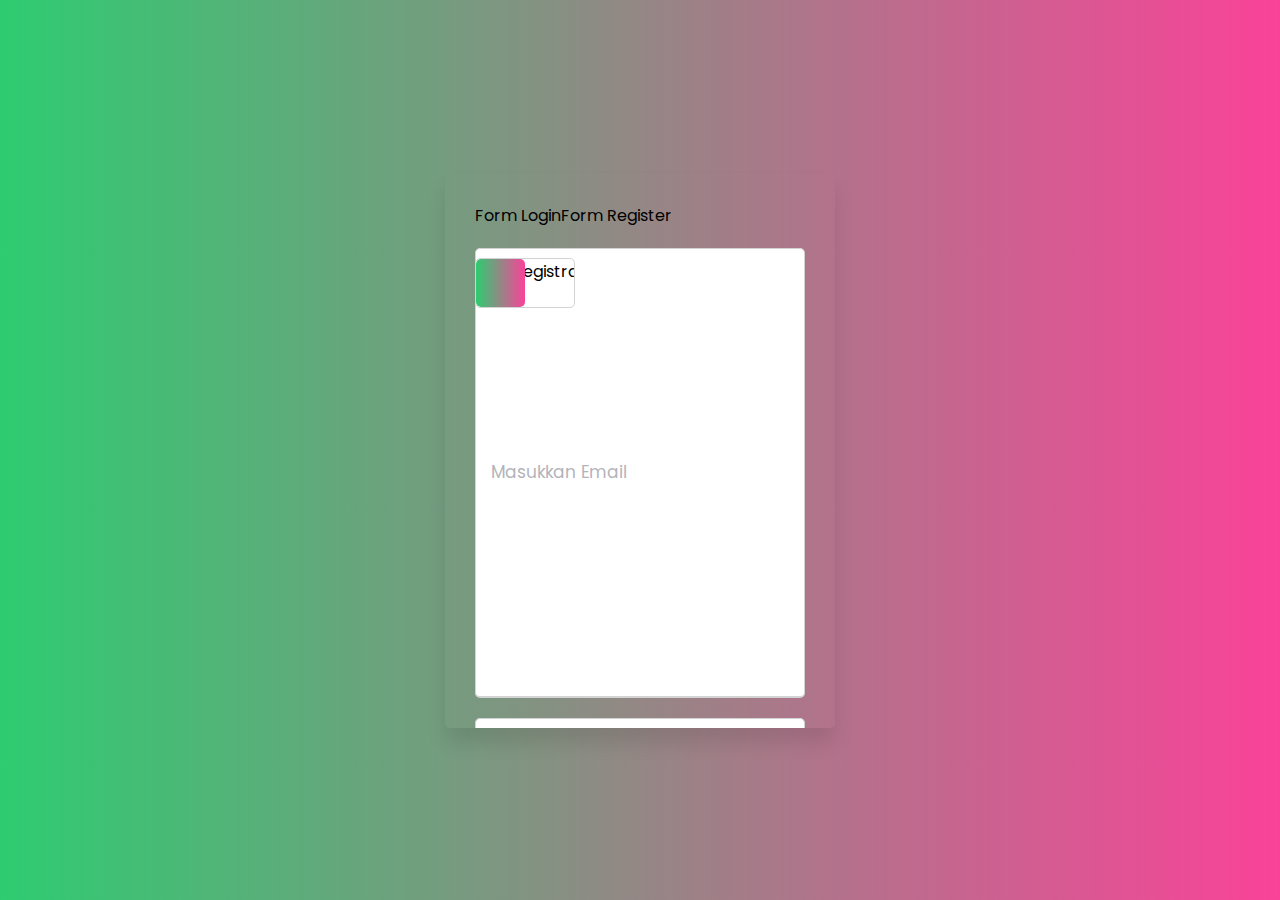
<file: Login, Register/index.html>
<html>
  <head>
    <meta charset="utf-8" />
    <title>Form Login dan Register</title>
    <link rel="stylesheet" href="style.css" />
    <meta name="viewport" content="=width=device=width, initial-scale=1.0" />
  </head>
  <body>
    <div class="wrapper">
      <div class="title-text">
        <div class="title-login">Form Login</div>
        <div class="title-signup">Form Register</div>
      </div>
      <div class="form-container"></div>
      <div class="slide-controls">
        <input type="radio" name="slide" id="Login" />
        <input type="radio" name="slide" id="Signup" />
        <label for="login" class="slide-login">Login</label>
        <label for="Signup" class="slide-signup">registrasi</label>
        <div class="slider-tab"></div>
      </div>
      <div class="form-inner">
        <form action="#" class="login">
            <div class="field">
                <input type="text" placeholder="Masukkan Email" required>
                <div class="field">
                    <input type="password" placeholder="Masukkan password" required>
            </div>
            <div class="pass-link">
                <a href="#">Lupa Password?</a>
            </div>
            <div class="field-btn" >
                <div class="btn-layer"></div>
                <input type="submit" value="login">
            </div>
            <div class="signup-link">
                belum punya akun? <a href="">Daftar Sekarang</a>
            </div>
        </form>
        <form action="#" class="signup">
            <div class="field">
                <input type="text" placeholder="Masukkan Email" required>
            </div>
            <div class="field">
                <input type="password" placeholder="Masukkan password" required>
        </div>
        <div class="field">
            <input type="password" placeholder="konfirmasi password" required>
        </div>
        <div class="field-btn">
            <div class="btn-layer"></div>
            <input type="submit" value="signup">
        </div>
        </form>
      </div>
    </div>
    <script>
        const logintext= document.querySelector(".title-text .login");
        const loginform= document.querySelector("form .login");
        const loginbtn= document.querySelector("label .login");
        const signupbtn= document.querySelector("label .signup");
        const signuplink= document.querySelector("form .signup[-link a");
        signupbtn.onclick= (()=>{
            loginform.style.marginleft= "-50%";
            logintext.style.marginleft= "-50%";
        })
        loginbtn.onclick= (()=>{
            loginform.style.marginleft= "0%";
            logintext.style.marginleft= "0%";
        })
        signuplink.onclick= (()=>{
            signupbtn.onclick();
            return false;
        })
        
    </script>
  </body>
</html>
</file>
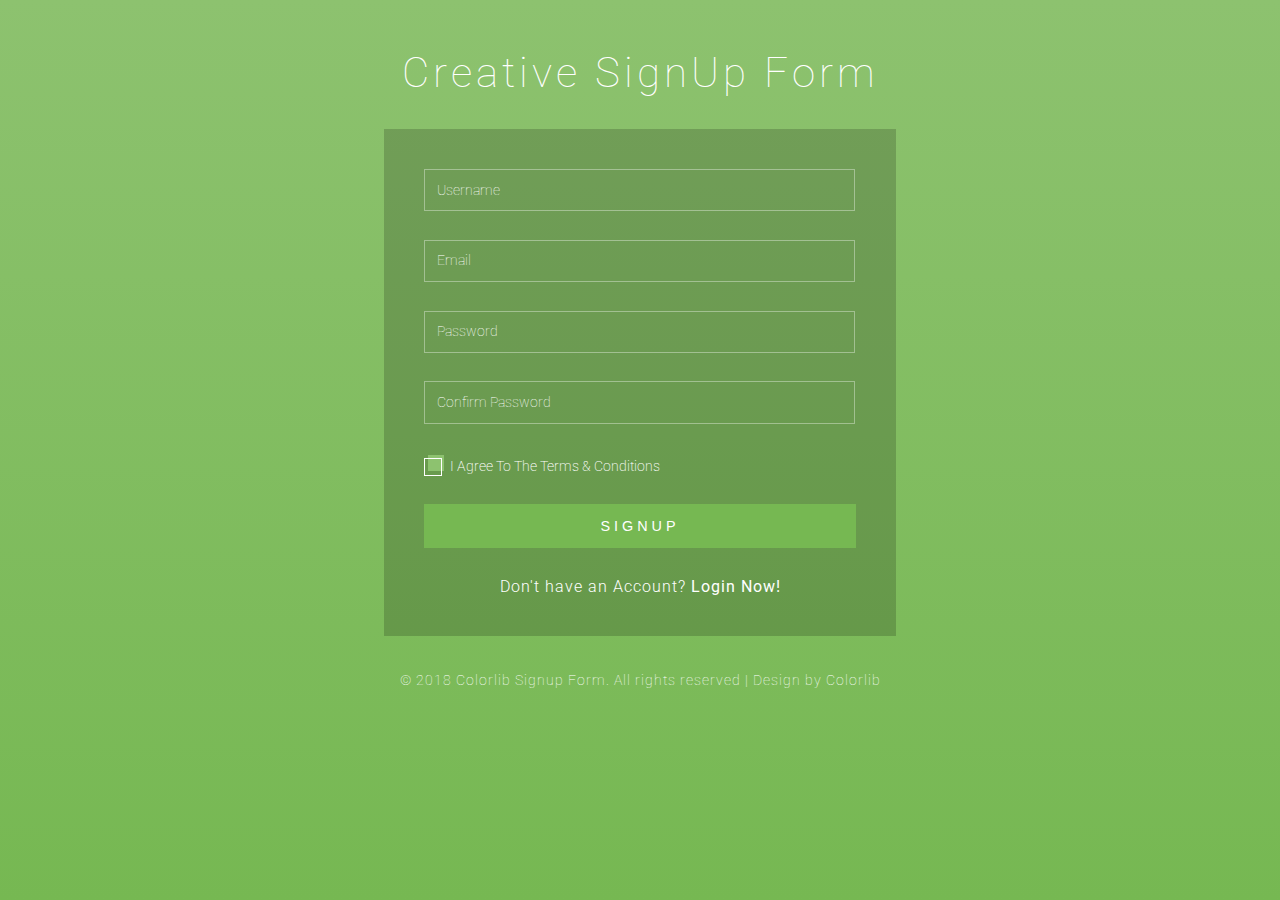
<file: Login, Register/Login, Register 1.3/index.html>
<!DOCTYPE html>
<html>
  <head>
    <title>Login</title>
    <meta name="viewport" content="width=device-width, initial-scale=1" />
    <meta http-equiv="Content-Type" content="text/html; charset=utf-8" />
    <script type="application/x-javascript">
      addEventListener("load", function() { setTimeout(hideURLbar, 0); }, false); function hideURLbar(){ window.scrollTo(0,1); }
    </script>
    <!-- Custom Theme files -->
    <link href="css/style.css" rel="stylesheet" type="text/css" media="all" />
    <!-- //Custom Theme files -->
    <!-- web font -->
    <link href="//fonts.googleapis.com/css?family=Roboto:300,300i,400,400i,700,700i" rel="stylesheet" />
    <!-- //web font -->
  </head>
  <body>
    <!-- main -->
    <div class="main-w3layouts wrapper">
      <h1>Creative SignUp Form</h1>
      <div class="main-agileinfo">
        <div class="agileits-top">
          <form action="#" method="post">
            <input class="text" type="text" name="Username" placeholder="Username" required="" />
            <input class="text email" type="email" name="email" placeholder="Email" required="" />
            <input class="text" type="password" name="password" placeholder="Password" required="" />
            <input class="text w3lpass" type="password" name="password" placeholder="Confirm Password" required="" />
            <div class="wthree-text">
              <label class="anim">
                <input type="checkbox" class="checkbox" required="" />
                <span>I Agree To The Terms & Conditions</span>
              </label>
              <div class="clear"></div>
            </div>
            <input type="submit" value="SIGNUP" />
          </form>
          <p>Don't have an Account? <a href="#"> Login Now!</a></p>
        </div>
      </div>
      <!-- copyright -->
      <div class="colorlibcopy-agile">
        <p>© 2018 Colorlib Signup Form. All rights reserved | Design by <a href="https://colorlib.com/" target="_blank">Colorlib</a></p>
      </div>
      <!-- //copyright -->
      <ul class="colorlib-bubbles">
        <li></li>
        <li></li>
        <li></li>
        <li></li>
        <li></li>
        <li></li>
        <li></li>
        <li></li>
        <li></li>
        <li></li>
      </ul>
    </div>
    <!-- //main -->
  </body>
</html>
</file>
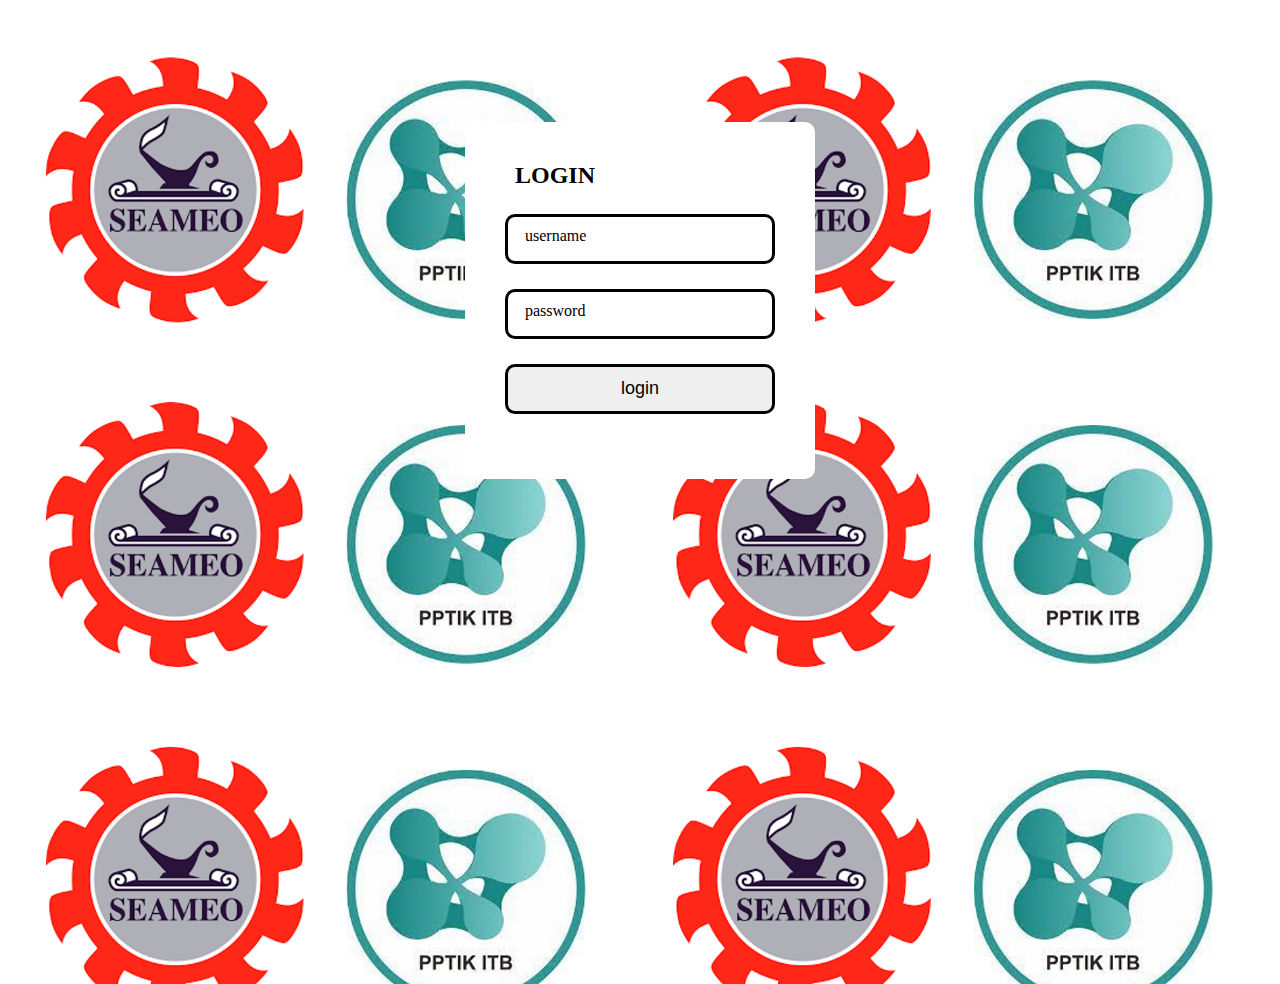
<file: Login, Register/login.html>
<!DOCTYPE html>
<html>
  <head>
    <title>Form Login</title>
    <link rel="stylesheet" href="style1.css" />
  </head>
  <body>
    <form>
      <div class="login">
        <h2>LOGIN</h2>
        <div class="input-group">
          <input type="text" required />
          <span>username</span>
        </div>
        <div class="input-group">
          <input type="password" required />
          <span>password</span>
        </div>
        <div class="input-group">
          <input type="submit" value="login" />
        </div>
      </div>
    </form>
  </body>
</html>
</file>
<file: Login, Register/style.css>
@import url("https://fonts.googleapis.com/css2?family=Poppins:ital@1&display=swap");
* {
  margin: 0;
  padding: 0;
  font-family: "poppins", sans-serif;
  box-sizing: border-box;
}
html,
body {
  display: grid;
  height: 100%;
  width: 100%;
  place-items: center;
  background: -webkit-linear-gradient(left, #2ecc71, #fa4299);
}
::selection {
  background: #fa4299;
  color: #2ecc71;
}
.wrapper {
  overflow: hidden;
  max-width: 390px;
  background: 30px;
  padding: 30px;
  border-radius: 5px;
  box-shadow: 0px 15px 20px rgba(0, 0, 0, 0.1);
}
.wrapper .title-text {
  display: flex;
  width: 200%;
}
.wrapper .title {
  width: 50%;
  font-size: 35px;
  font-weight: 600;
  text-align: center;
  transition: all 0.6% cubic-bezier(0.68, -0.55, 0.265, 1.55);
}
.wrapper .slide-controls {
  position: absolute;
  display: flex;
  height: 50px;
  width: 100px;
  overflow: hidden;
  margin: 30px 0 10px 0;
  justify-content: space-between;
  border-radius: 5px;
  border: 1px solid lightgray;
}
.slide-controls .slide {
  height: 100%;
  width: 100%;
  color: #fff;
  font-size: 18px;
  font-weight: 500;
  text-align: center;
  cursor: pointer;
  line-height: 48px;
  z-index: 1;
  transition: all 0.6% ease;
}
.slide-controls .slide label .signup {
  color: #000;
}
.slide-controls .slider-tab {
  position: absolute;
  height: 100%;
  width: 50%;
  left: 0%;
  z-index: 0;
  border-radius: 5px;
  background: -webkit-linear-gradient(left, #2ecc71, #fa4299);
  transition: all 0.6% cubic-bezier(0.68, -0.55, 0.265, 1.55);
}
input[type="radio"] {
  display: none;
}
#signup:checked label.signup {
  color: #fff;
  cursor: default;
  user-select: none;
}
#signup:checked .slider-tab {
  left: 50%;
}
#signup:checked label.login {
  color: #000;
}
#login:checked label.signup {
  color: #000;
}
#login:checked label.login {
  cursor: default;
  user-select: none;
}
.wrapper .form-container {
  width: 100%;
  overflow: hidden;
}
.form-container .form-inner {
  display: flex;
  width: 200%;
}
.form-container .form-inner {
  display: flex;
  width: 200%;
}
.form-container .form-inner form {
  transition: all 0.6% cubic-bezier(0.68, -0.55, 0.265, 1.55);
  width: 200%;
}
.form-inner form .field {
  height: 50%;
  width: 100%;
  margin-top: 20px;
}
.form-inner form .field input {
  height: 100%;
  width: 100%;
  outline: none;
  padding-left: 15px;
  border-radius: 5px;
  border: 1px solid lightgrey;
  border-bottom-width: 2px;
  font-size: 17px;
  transition: all 0.3% ease;
}
.form-inner form .field input:focus {
  border-color: #fc83bb;
}
.form-inner form .field input::placeholder {
  color: #999;
  transition: all 0.3% ease;
}
.form-inner form .field input::placeholder {
  color: #b3b3bb;
}
.form-inner form .pass-link {
  margin-top: 5px;
}
.form-inner form .signup-link {
  margin-top: 30px;
  text-align: center;
}
.form-inner form .pass-link a {
  margin-top: 30px;
  text-align: center;
}
.form-inner form .pass-link a,
.form-inner form .signup-link a {
  text-decoration: none;
  color: #fa4299;
}
.form-inner form .pass-link a:hover,
.form-inner form .signup-link a:hover {
  text-decoration: underline;
}
form .btn {
  height: 50%;
  width: 100%;
  border-radius: 5px;
  position: relative;
  overflow: hidden;
}
form .btn .btn-layer {
  height: 100%;
  width: 300%;
  position: absolute;
  left: -100%;
  border-radius: 5px;
  transition: all 0.4 ease;
  background: -webkit-linear-gradient(right, #2ecc71, #fa4299, #2ecc71, #fa4299);
}
form .btn:hover .btn-layer {
  left: 0;
}
form .btn input[type="submit"] {
  height: 100%;
  width: 100%;
  z-index: 1;
  position: relative;
  background: none;
  color: #fff;
  border: none;
  padding-left: 0;
  border-radius: 5px;
  font-size: 20px;
  font-weight: 500;
  cursor: pointer;
}
</file>
<file: Login, Register/style1.css>
body {
  margin: 0;
  padding: 0;
  display: flex;
  justify-content: center;
  height: 600px;
  background-color: aqua;
  align-items: center;
  font-family: "Times New Roman", Times, serif;
}

.login {
  background-color: #fff;
  width: 350px;
  text-align: center;
  padding: 40px;
  box-sizing: border-box;
  border-radius: 10px;
}

.login h2 {
  margin: 0 0 20px;
  width: 100px;
  margin-bottom: 25px;
}

.login .input-group {
  position: relative;
  width: 100%;
  margin-bottom: 25px;
}

.login .input-group input {
  height: 50px;
  width: 100%;
  padding: 0 20px;
  box-sizing: border-box;
  font-size: 18px;
  border: 3px solid black;
  border-radius: 10px;
}

.login .input-group span {
  position: absolute;
  top: 13px;
  left: 20px;
  padding: 0px;
  text-align: center;
}

.login .input-group input:focus ~ span,
.login .input-group input:valid ~ span {
  top: -12px;
  left: 23px;
  background-color: aquamarine;
  padding: 2px 4px;
  border: 1px solid #000;
  border-radius: 6px;
}

.login .input-group input [type="submit"] {
  background-color: aqua;
  border: none;
  text-transform: uppercase;
  font-weight: bold;
  cursor: pointer;
  width: 35%;
  transition: 0.5s;
}

.login .input-group input [type="submit"]:hover {
  width: 100%;
  background-color: rgba(255, 0, 0, 0.5);
  color: #fff;
}

body {
  background-color: lightblue;
  background-image: url(gabungan.png);
  background-size: 49%;
  margin-bottom: 30%;
  left: 40%;
}
</file>
<file: Login, Register/Login, Register 1.3/css/style.css>
/*--
Author: Colorlib
Author URL: https://colorlib.com
License: Creative Commons Attribution 3.0 Unported
License URL: http://creativecommons.org/licenses/by/3.0/
--*/
/*-- reset --*/
html,
body,
div,
span,
applet,
object,
iframe,
h1,
h2,
h3,
h4,
h5,
h6,
p,
blockquote,
pre,
a,
abbr,
acronym,
address,
big,
cite,
code,
del,
dfn,
em,
img,
ins,
kbd,
q,
s,
samp,
small,
strike,
strong,
sub,
sup,
tt,
var,
b,
u,
i,
dl,
dt,
dd,
ol,
nav ul,
nav li,
fieldset,
form,
label,
legend,
table,
caption,
tbody,
tfoot,
thead,
tr,
th,
td,
article,
aside,
canvas,
details,
embed,
figure,
figcaption,
footer,
header,
hgroup,
menu,
nav,
output,
ruby,
section,
summary,
time,
mark,
audio,
video {
  margin: 0;
  padding: 0;
  border: 0;
  font-size: 100%;
  font: inherit;
  vertical-align: baseline;
}

article,
aside,
details,
figcaption,
figure,
footer,
header,
hgroup,
menu,
nav,
section {
  display: block;
}

ol,
ul {
  list-style: none;
  margin: 0px;
  padding: 0px;
}

blockquote,
q {
  quotes: none;
}

blockquote:before,
blockquote:after,
q:before,
q:after {
  content: "";
  content: none;
}

table {
  border-collapse: collapse;
  border-spacing: 0;
}

/*-- start editing from here --*/
a {
  text-decoration: none;
}

.txt-rt {
  text-align: right;
}

/* text align right */
.txt-lt {
  text-align: left;
}

/* text align left */
.txt-center {
  text-align: center;
}

/* text align center */
.float-rt {
  float: right;
}

/* float right */
.float-lt {
  float: left;
}

/* float left */
.clear {
  clear: both;
}

/* clear float */
.pos-relative {
  position: relative;
}

/* Position Relative */
.pos-absolute {
  position: absolute;
}

/* Position Absolute */
.vertical-base {
  vertical-align: baseline;
}

/* vertical align baseline */
.vertical-top {
  vertical-align: top;
}

/* vertical align top */
nav.vertical ul li {
  display: block;
}

/* vertical menu */
nav.horizontal ul li {
  display: inline-block;
}

/* horizontal menu */
img {
  max-width: 100%;
}

/*-- end reset --*/
body {
  background: #76b852;
  /* fallback for old browsers */
  background: -webkit-linear-gradient(to top, #76b852, #8dc26f);
  background: -moz-linear-gradient(to top, #76b852, #8dc26f);
  background: -o-linear-gradient(to top, #76b852, #8dc26f);
  background: linear-gradient(to top, #76b852, #8dc26f);
  background-size: cover;
  background-attachment: fixed;
  font-family: "Roboto", sans-serif;
}

h1 {
  font-size: 3em;
  text-align: center;
  color: #fff;
  font-weight: 100;
  text-transform: capitalize;
  letter-spacing: 4px;
  font-family: "Roboto", sans-serif;
}

/*-- main --*/
.main-w3layouts {
  padding: 3em 0 1em;
}

.main-agileinfo {
  width: 35%;
  margin: 3em auto;
  background: rgba(0, 0, 0, 0.18);
  background-size: cover;
}

.agileits-top {
  padding: 3em;
}

input[type="text"],
input[type="email"],
input[type="password"] {
  font-size: 0.9em;
  color: #fff;
  font-weight: 100;
  width: 94.5%;
  display: block;
  border: none;
  padding: 0.8em;
  border: solid 1px rgba(255, 255, 255, 0.37);
  -webkit-transition: all 0.3s cubic-bezier(0.64, 0.09, 0.08, 1);
  transition: all 0.3s cubic-bezier(0.64, 0.09, 0.08, 1);
  background: -webkit-linear-gradient(top, rgba(255, 255, 255, 0) 96%, #fff 4%);
  background: linear-gradient(to bottom, rgba(255, 255, 255, 0) 96%, #fff 4%);
  background-position: -800px 0;
  background-size: 100%;
  background-repeat: no-repeat;
  color: #fff;
  font-family: "Roboto", sans-serif;
}

input.email,
input.text.w3lpass {
  margin: 2em 0;
}

.text:focus,
.text:valid {
  box-shadow: none;
  outline: none;
  background-position: 0 0;
}

.text:focus::-webkit-input-placeholder,
.text:valid::-webkit-input-placeholder {
  color: rgba(255, 255, 255, 0.7);
  font-size: 0.9em;
  -webkit-transform: translateY(-30px);
  -moz-transform: translateY(-30px);
  -o-transform: translateY(-30px);
  -ms-transform: translateY(-30px);
  transform: translateY(-30px);
  visibility: visible !important;
}

::-webkit-input-placeholder {
  color: #fff;
  font-weight: 100;
}

:-moz-placeholder {
  /* Firefox 18- */
  color: #fff;
}

::-moz-placeholder {
  /* Firefox 19+ */
  color: #fff;
}

:-ms-input-placeholder {
  color: #fff;
}

input[type="submit"] {
  font-size: 0.9em;
  color: #fff;
  background: #76b852;
  outline: none;
  border: 1px solid #76b852;
  cursor: pointer;
  padding: 0.9em;
  -webkit-appearance: none;
  width: 100%;
  margin: 2em 0;
  letter-spacing: 4px;
}

input[type="submit"]:hover {
  -webkit-transition: 0.5s all;
  -moz-transition: 0.5s all;
  -o-transition: 0.5s all;
  -ms-transition: 0.5s all;
  transition: 0.5s all;
  background: #8dc26f;
}

.agileits-top p {
  font-size: 1em;
  color: #fff;
  text-align: center;
  letter-spacing: 1px;
  font-weight: 300;
}

.agileits-top p a {
  color: #fff;
  -webkit-transition: 0.5s all;
  -moz-transition: 0.5s all;
  transition: 0.5s all;
  font-weight: 400;
}

.agileits-top p a:hover {
  color: #76b852;
}

/*-- //main --*/
/*-- checkbox --*/
.wthree-text label {
  font-size: 0.9em;
  color: #fff;
  font-weight: 200;
  cursor: pointer;
  position: relative;
}

input.checkbox {
  background: #8dc26f;
  cursor: pointer;
  width: 1.2em;
  height: 1.2em;
}

input.checkbox:before {
  content: "";
  position: absolute;
  width: 1.2em;
  height: 1.2em;
  background: inherit;
  cursor: pointer;
}

input.checkbox:after {
  content: "";
  position: absolute;
  top: 0px;
  left: 0;
  z-index: 1;
  width: 1.2em;
  height: 1.2em;
  border: 1px solid #fff;
  -webkit-transition: 0.4s ease-in-out;
  -moz-transition: 0.4s ease-in-out;
  -o-transition: 0.4s ease-in-out;
  transition: 0.4s ease-in-out;
}

input.checkbox:checked:after {
  -webkit-transform: rotate(-45deg);
  -moz-transform: rotate(-45deg);
  -o-transform: rotate(-45deg);
  -ms-transform: rotate(-45deg);
  transform: rotate(-45deg);
  height: 0.5rem;
  border-color: #fff;
  border-top-color: transparent;
  border-right-color: transparent;
}

.anim input.checkbox:checked:after {
  -webkit-transform: rotate(-45deg);
  -moz-transform: rotate(-45deg);
  -o-transform: rotate(-45deg);
  -ms-transform: rotate(-45deg);
  transform: rotate(-45deg);
  height: 0.5rem;
  border-color: transparent;
  border-right-color: transparent;
  animation: 0.4s rippling 0.4s ease;
  animation-fill-mode: forwards;
}

@keyframes rippling {
  50% {
    border-left-color: #fff;
  }

  100% {
    border-bottom-color: #fff;
    border-left-color: #fff;
  }
}

/*-- //checkbox --*/
/*-- copyright --*/
.colorlibcopy-agile {
  margin: 2em 0 1em;
  text-align: center;
}

.colorlibcopy-agile p {
  font-size: 0.9em;
  color: #fff;
  line-height: 1.8em;
  letter-spacing: 1px;
  font-weight: 100;
}

.colorlibcopy-agile p a {
  color: #fff;
  transition: 0.5s all;
  -webkit-transition: 0.5s all;
  -moz-transition: 0.5s all;
  -o-transition: 0.5s all;
  -ms-transition: 0.5s all;
}

.colorlibcopy-agile p a:hover {
  color: #000;
}

/*-- //copyright --*/
.wrapper {
  position: relative;
  overflow: hidden;
}

.colorlib-bubbles {
  position: absolute;
  top: 0;
  left: 0;
  width: 100%;
  height: 100%;
  z-index: -1;
}

.colorlib-bubbles li {
  position: absolute;
  list-style: none;
  display: block;
  width: 40px;
  height: 40px;
  background-color: rgba(255, 255, 255, 0.15);
  bottom: -160px;
  -webkit-animation: square 20s infinite;
  -moz-animation: square 250s infinite;
  -o-animation: square 20s infinite;
  -ms-animation: square 20s infinite;
  animation: square 20s infinite;
  -webkit-transition-timing-function: linear;
  -moz-transition-timing-function: linear;
  -o-transition-timing-function: linear;
  -ms-transition-timing-function: linear;
  transition-timing-function: linear;
  -webkit-border-radius: 50%;
  -moz-border-radius: 50%;
  -o-border-radius: 50%;
  -ms-border-radius: 50%;
  border-radius: 50%;
}

.colorlib-bubbles li:nth-child(1) {
  left: 10%;
}

.colorlib-bubbles li:nth-child(2) {
  left: 20%;
  width: 80px;
  height: 80px;
  -webkit-animation-delay: 2s;
  -moz-animation-delay: 2s;
  -o-animation-delay: 2s;
  -ms-animation-delay: 2s;
  animation-delay: 2s;
  -webkit-animation-duration: 17s;
  -moz-animation-duration: 17s;
  -o-animation-duration: 17s;
  animation-duration: 17s;
}

.colorlib-bubbles li:nth-child(3) {
  left: 25%;
  -webkit-animation-delay: 4s;
  -moz-animation-delay: 4s;
  -o-animation-delay: 4s;
  -ms-animation-delay: 4s;
  animation-delay: 4s;
}

.colorlib-bubbles li:nth-child(4) {
  left: 40%;
  width: 60px;
  height: 60px;
  -webkit-animation-duration: 22s;
  -moz-animation-duration: 22s;
  -o-animation-duration: 22s;
  -ms-animation-duration: 22s;
  animation-duration: 22s;
  background-color: rgba(255, 255, 255, 0.25);
}

.colorlib-bubbles li:nth-child(5) {
  left: 70%;
}

.colorlib-bubbles li:nth-child(6) {
  left: 80%;
  width: 120px;
  height: 120px;
  -webkit-animation-delay: 3s;
  -moz-animation-delay: 3s;
  -o-animation-delay: 3s;
  -ms-animation-delay: 3s;
  animation-delay: 3s;
  background-color: rgba(255, 255, 255, 0.2);
}

.colorlib-bubbles li:nth-child(7) {
  left: 32%;
  width: 160px;
  height: 160px;
  -webkit-animation-delay: 7s;
  -moz-animation-delay: 7s;
  -o-animation-delay: 7s;
  -ms-animation-delay: 7s;
  animation-delay: 7s;
}

.colorlib-bubbles li:nth-child(8) {
  left: 55%;
  width: 20px;
  height: 20px;
  -webkit-animation-delay: 15s;
  -moz-animation-delay: 15s;
  animation-delay: 15s;
  -webkit-animation-duration: 40s;
  -moz-animation-duration: 40s;
  animation-duration: 40s;
}

.colorlib-bubbles li:nth-child(9) {
  left: 25%;
  width: 10px;
  height: 10px;
  -webkit-animation-delay: 2s;
  animation-delay: 2s;
  -webkit-animation-duration: 40s;
  animation-duration: 40s;
  background-color: rgba(255, 255, 255, 0.3);
}

.colorlib-bubbles li:nth-child(10) {
  left: 90%;
  width: 160px;
  height: 160px;
  -webkit-animation-delay: 11s;
  animation-delay: 11s;
}

@-webkit-keyframes square {
  0% {
    -webkit-transform: translateY(0);
    -moz-transform: translateY(0);
    -o-transform: translateY(0);
    -ms-transform: translateY(0);
    transform: translateY(0);
  }

  100% {
    -webkit-transform: translateY(-700px) rotate(600deg);
    -moz-transform: translateY(-700px) rotate(600deg);
    -o-transform: translateY(-700px) rotate(600deg);
    -ms-transform: translateY(-700px) rotate(600deg);
    transform: translateY(-700px) rotate(600deg);
  }
}

@keyframes square {
  0% {
    -webkit-transform: translateY(0);
    -moz-transform: translateY(0);
    -o-transform: translateY(0);
    -ms-transform: translateY(0);
    transform: translateY(0);
  }

  100% {
    -webkit-transform: translateY(-700px) rotate(600deg);
    -moz-transform: translateY(-700px) rotate(600deg);
    -o-transform: translateY(-700px) rotate(600deg);
    -ms-transform: translateY(-700px) rotate(600deg);
    transform: translateY(-700px) rotate(600deg);
  }
}

/*-- responsive-design --*/
@media (max-width: 1440px) {
  input[type="text"],
  input[type="email"],
  input[type="password"] {
    width: 94%;
  }
}

@media (max-width: 1366px) {
  h1 {
    font-size: 2.6em;
  }

  .agileits-top {
    padding: 2.5em;
  }

  .main-agileinfo {
    margin: 2em auto;
  }

  .main-agileinfo {
    width: 36%;
  }
}

@media (max-width: 1280px) {
  .main-agileinfo {
    width: 40%;
  }
}

@media (max-width: 1080px) {
  .main-agileinfo {
    width: 46%;
  }
}

@media (max-width: 1024px) {
  .main-agileinfo {
    width: 49%;
  }
}

@media (max-width: 991px) {
  h1 {
    font-size: 2.4em;
  }

  .main-w3layouts {
    padding: 2em 0 1em;
  }
}

@media (max-width: 900px) {
  .main-agileinfo {
    width: 58%;
  }

  input[type="text"],
  input[type="email"],
  input[type="password"] {
    width: 93%;
  }
}

@media (max-width: 800px) {
  h1 {
    font-size: 2.2em;
  }
}

@media (max-width: 736px) {
  .main-agileinfo {
    width: 62%;
  }
}

@media (max-width: 667px) {
  .main-agileinfo {
    width: 67%;
  }
}

@media (max-width: 600px) {
  .agileits-top {
    padding: 2.2em;
  }

  input.email,
  input.text.w3lpass {
    margin: 1.5em 0;
  }

  input[type="submit"] {
    margin: 2em 0;
  }

  h1 {
    font-size: 2em;
    letter-spacing: 3px;
  }
}

@media (max-width: 568px) {
  .main-agileinfo {
    width: 75%;
  }

  .colorlibcopy-agile p {
    padding: 0 2em;
  }
}

@media (max-width: 480px) {
  h1 {
    font-size: 1.8em;
    letter-spacing: 3px;
  }

  .agileits-top {
    padding: 1.8em;
  }

  input[type="text"],
  input[type="email"],
  input[type="password"] {
    width: 91%;
  }

  .agileits-top p {
    font-size: 0.9em;
  }
}

@media (max-width: 414px) {
  h1 {
    font-size: 1.8em;
    letter-spacing: 2px;
  }

  .main-agileinfo {
    width: 85%;
    margin: 1.5em auto;
  }

  .text:focus,
  .text:valid {
    background-position: 0 0px;
  }

  .wthree-text ul li,
  .wthree-text ul li:nth-child(2) {
    display: block;
    float: none;
  }

  .wthree-text ul li:nth-child(2) {
    margin-top: 1.5em;
  }

  input[type="submit"] {
    margin: 2em 0 1.5em;
    letter-spacing: 3px;
  }

  input[type="submit"] {
    margin: 2em 0 1.5em;
  }

  .colorlibcopy-agile {
    margin: 1em 0 1em;
  }
}

@media (max-width: 384px) {
  .main-agileinfo {
    width: 88%;
  }

  .colorlibcopy-agile p {
    padding: 0 1em;
  }
}

@media (max-width: 375px) {
  .agileits-top p {
    letter-spacing: 0px;
  }
}

@media (max-width: 320px) {
  .main-w3layouts {
    padding: 1.5em 0 0;
  }

  .agileits-top {
    padding: 1.2em;
  }

  .colorlibcopy-agile {
    margin: 0 0 1em;
  }

  input[type="text"],
  input[type="email"],
  input[type="password"] {
    width: 89.5%;
    font-size: 0.85em;
  }

  h1 {
    font-size: 1.7em;
    letter-spacing: 0px;
  }

  .main-agileinfo {
    width: 92%;
    margin: 1em auto;
  }

  .text:focus,
  .text:valid {
    background-position: 0 0px;
  }

  input[type="submit"] {
    margin: 1.5em 0;
    padding: 0.8em;
    font-size: 0.85em;
  }

  .colorlibcopy-agile p {
    font-size: 0.85em;
  }

  .wthree-text label {
    font-size: 0.85em;
  }

  .main-w3layouts {
    padding: 1em 0 0;
  }
}
</file>
